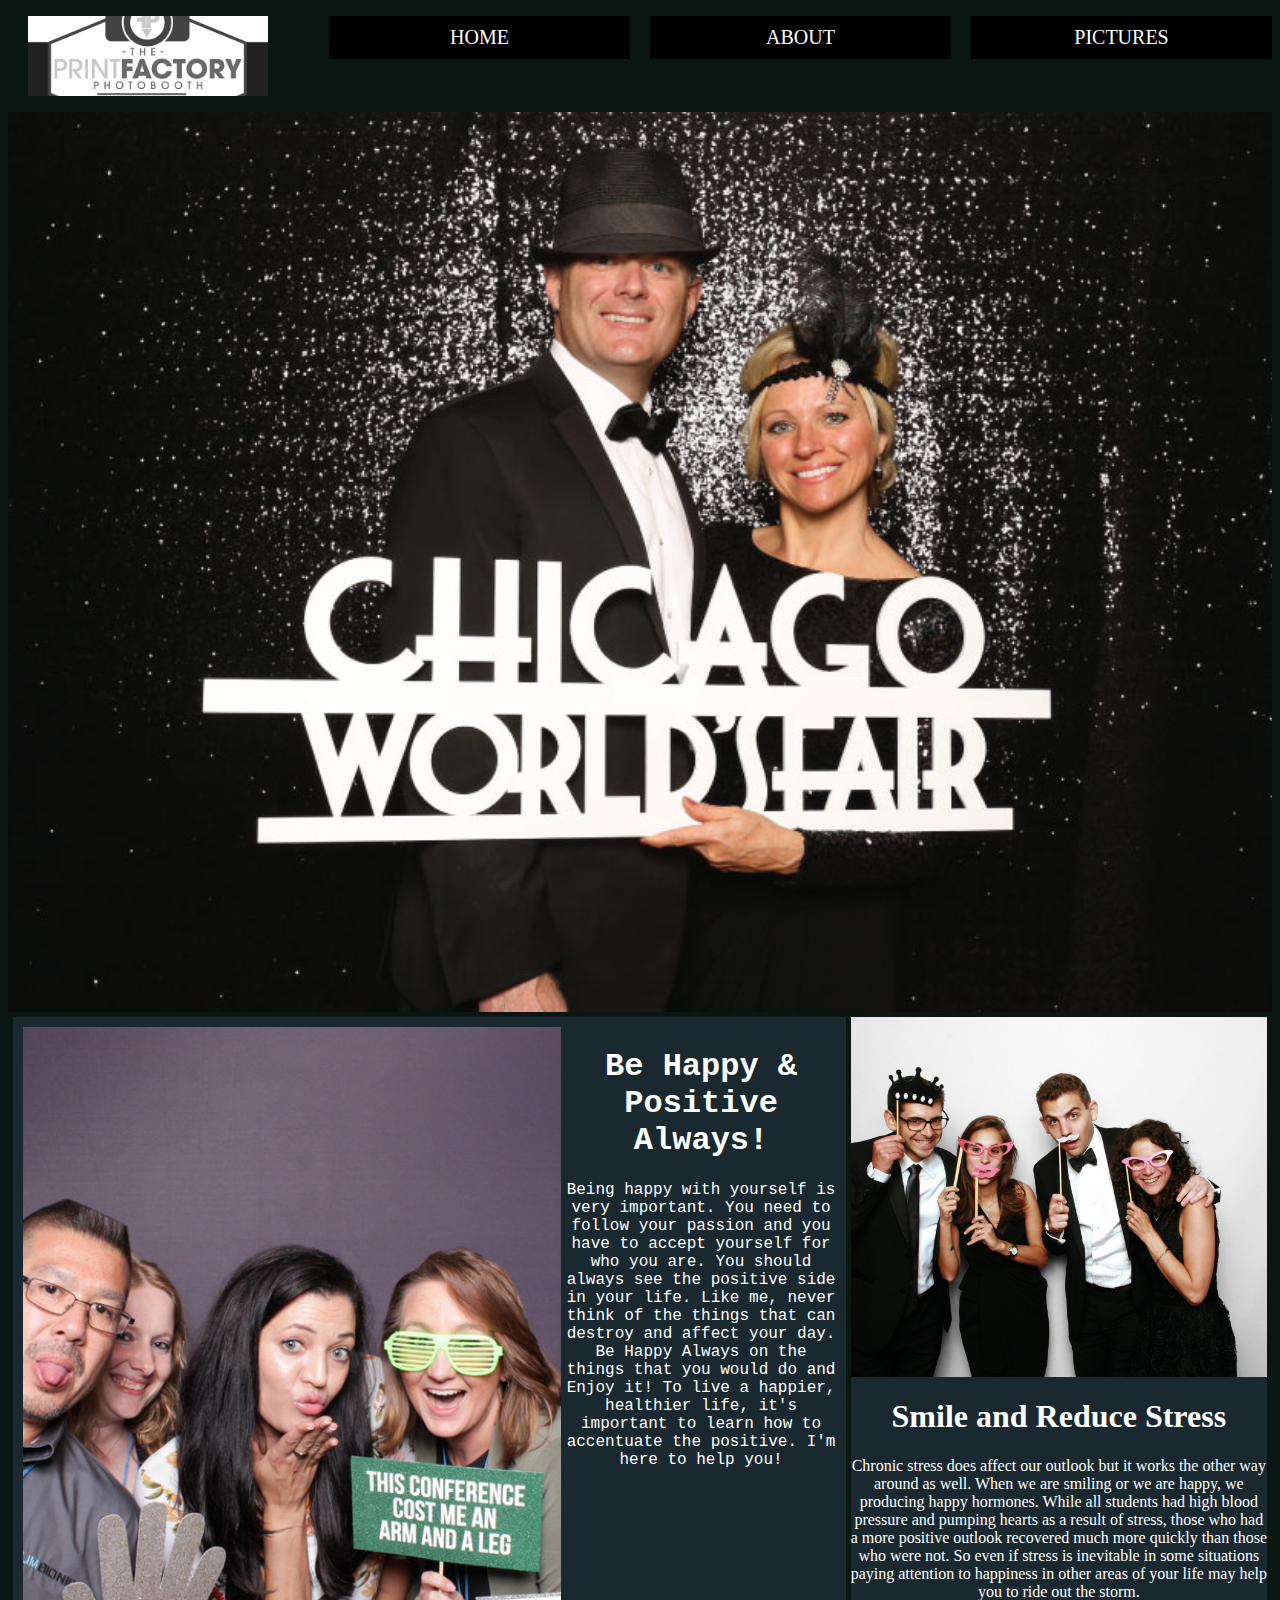
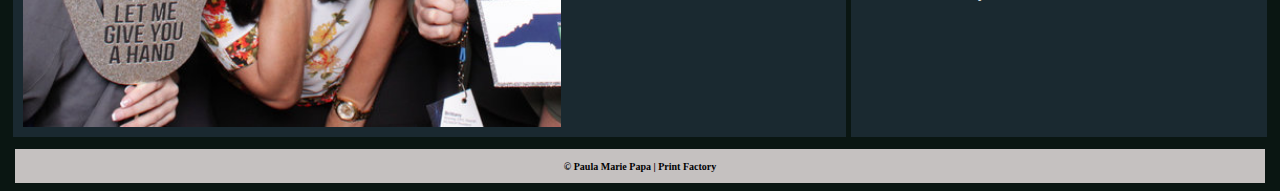
<file: index.html>
<!DOCTYPE html>
<html>
    <head>
		<title>Printer Factory</title>
		<link rel="stylesheet" href="css/style.css">
	</head>
	<body>
	    <ul class="menu">
			<div class="logo"></div>
			<a href="index.html"><li>HOME</li>
			<a href="about.html"><li>ABOUT</li>
			<a href="picture.html"><li>PICTURES</li>
		</ul>
		<div class="showcase">
		  </div>
		  
		  <div class="main-article">
			<div class="article-left">
		      <div class="image"></div>
			  <div class="text">
				<h1>Be Happy & Positive Always!</h1>
				<p>Being happy with yourself is very important. You need to follow your passion and you have to accept
				yourself for who you are. You should always see the positive side in your life. Like me, never think of
				the things that can destroy and affect your day. Be Happy Always on the things that you would do and Enjoy it! 
				To live a happier, healthier life, it's important to learn how to accentuate
				the positive. I'm here to help you!</p>
				</div>
			</div>
			<div class="article-right">
			<div class="images"></div>
			<div class="texts">
				<h1>Smile and Reduce Stress</h1>
				<p>Chronic stress does affect our outlook but it works the other way around as well. When we are smiling or we are
				happy, we producing happy hormones. While all students had high blood pressure and pumping hearts as a result of stress, those who had a 
				more positive outlook recovered much more quickly than those who were not. So even if stress is inevitable in 
				some situations paying attention to happiness in other areas of your life may help you to ride out the storm.</p>
				</div>
			</div>
		</div>
		  <div class="footer">
		      <h1>&copy Paula Marie Papa | Print Factory  </h1>
		  </div>
	 </body>
</html>
</file>
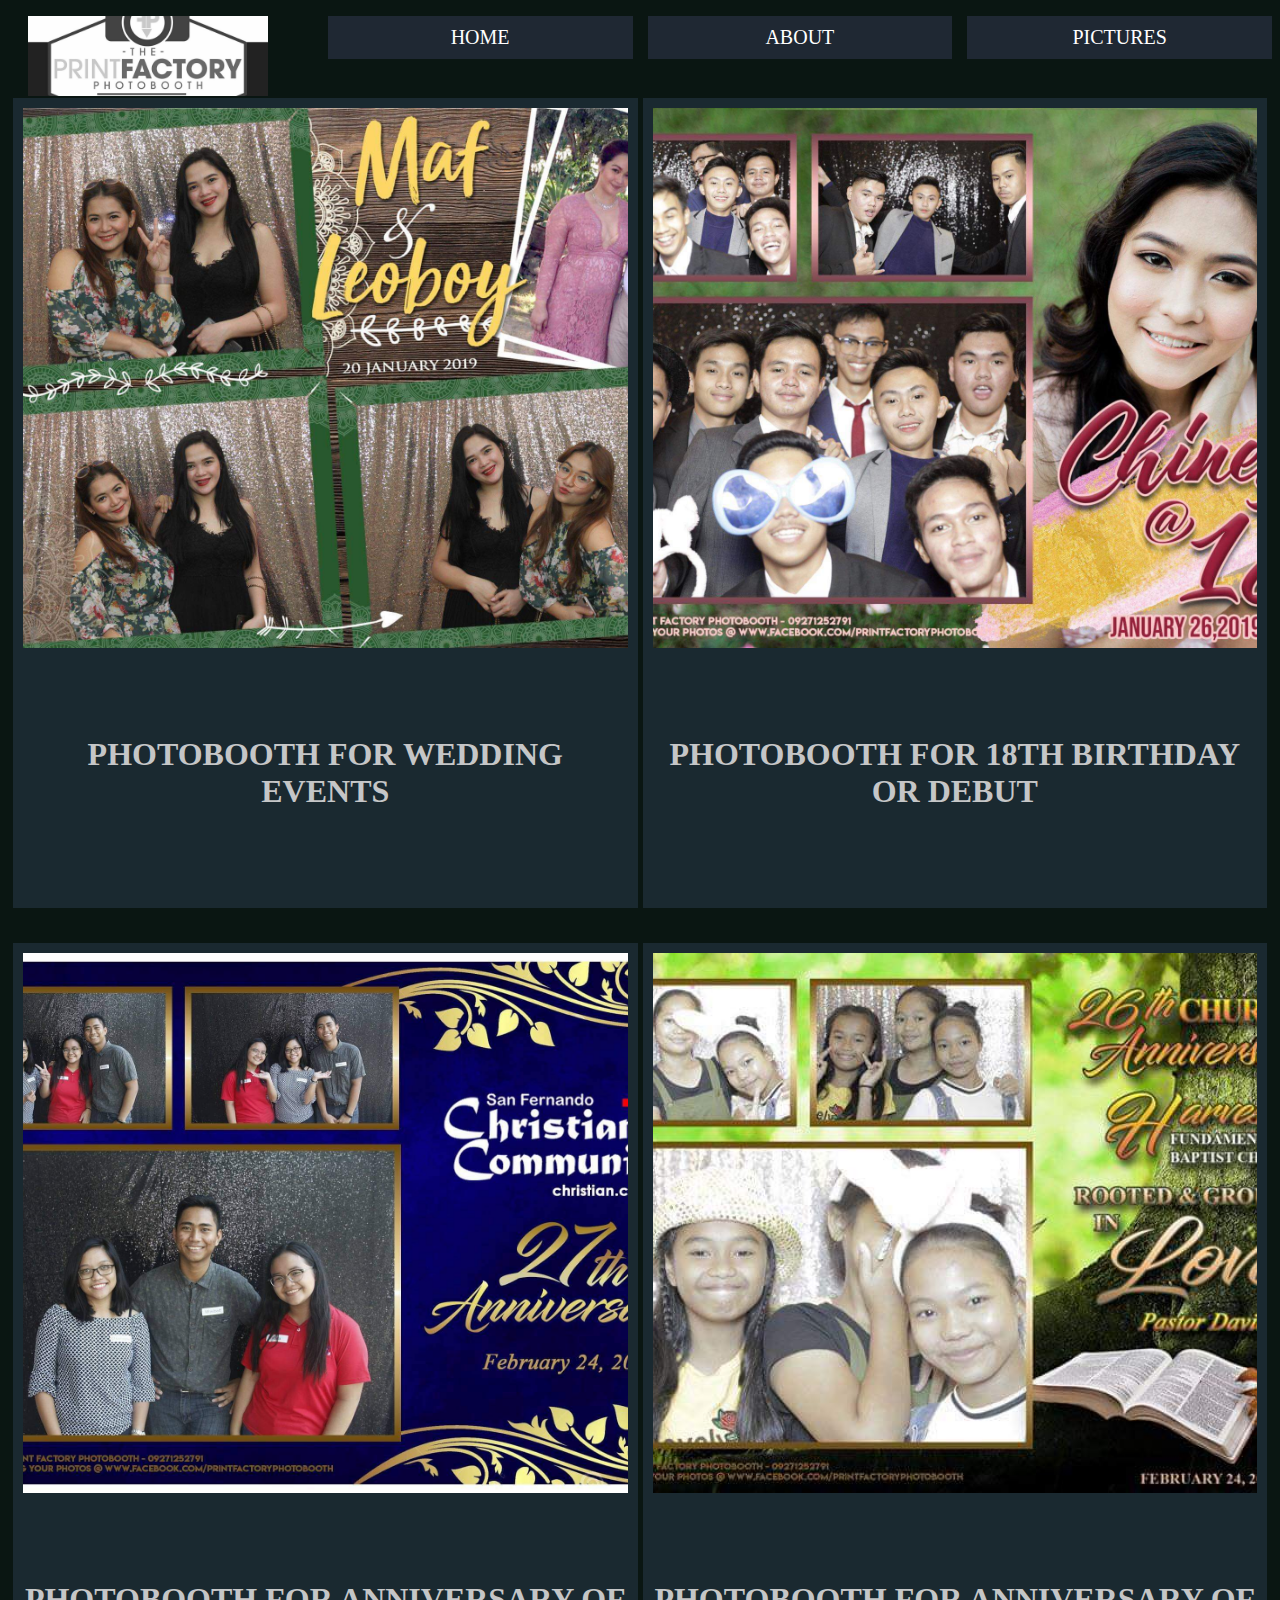
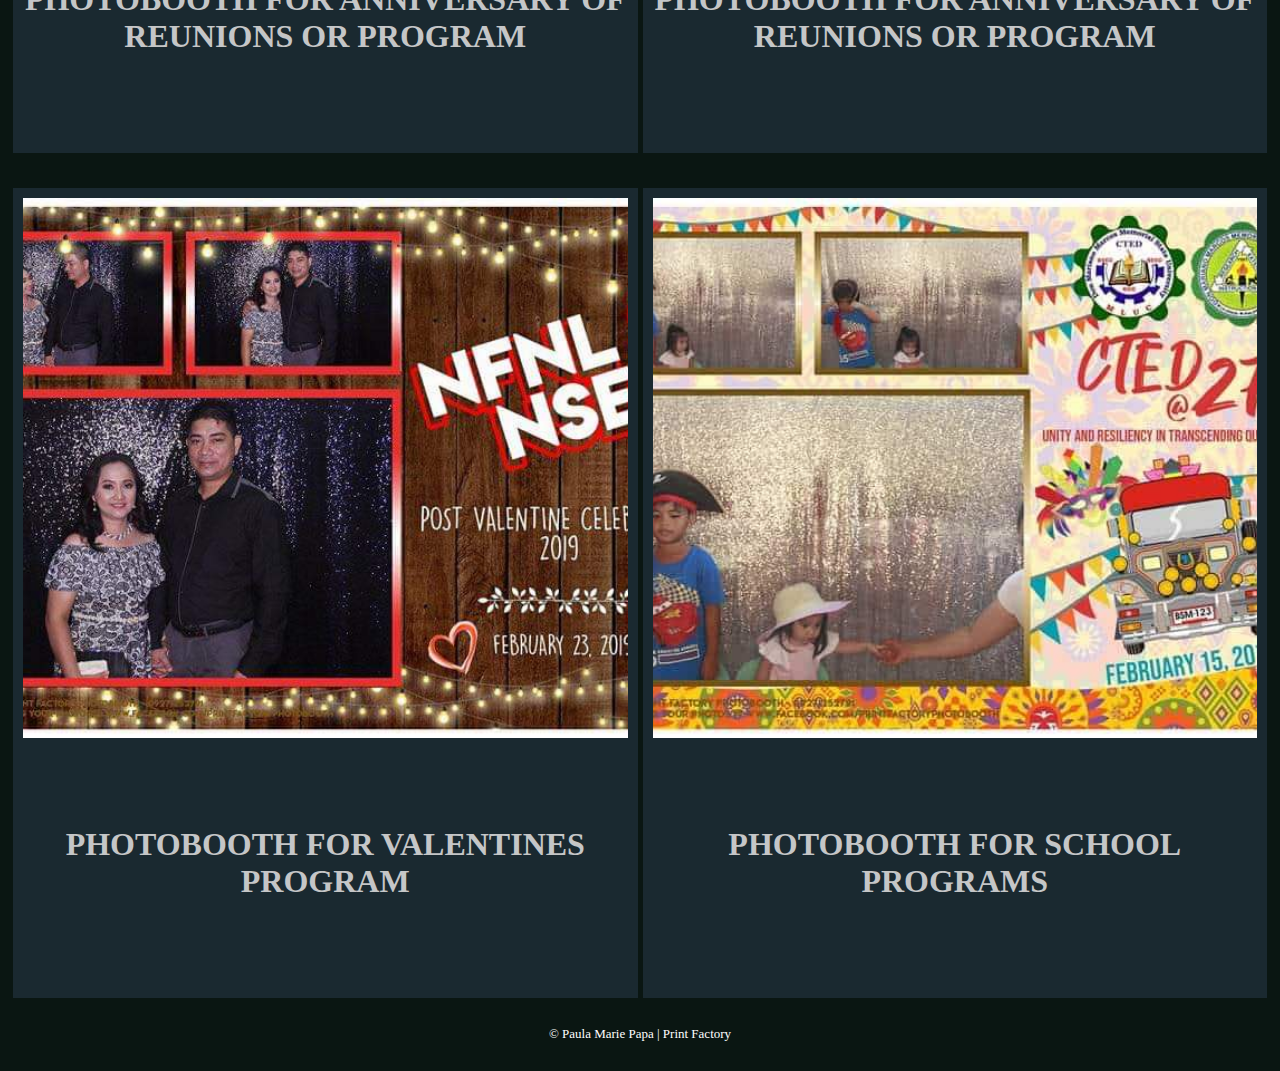
<file: picture.html>
<!DOCTYPE html>
<html>
	<head>
		<link rel="stylesheet" href="css/picture.css">
	</head>
	<body>
		<ul class="menu">
			<div class="logo"></div>
			<a href="index.html"><li>HOME</li>
			<a href="about.html"><li>ABOUT</li>
			<a href="picture.html"><li>PICTURES</li>
		</ul>
		
	<div class="boxes">
		<div class="balls">
			<div class="ball2">
				<div class="pic2"></div>
				<div class="text2">
				<h1>PHOTOBOOTH FOR WEDDING EVENTS</h1>
				</div>
			</div>
			<div class="ball3">
				<div class="pic3"></div>
				<div class="text3">
				<h1>PHOTOBOOTH FOR 18TH BIRTHDAY OR DEBUT</h1>
				</div>
			</div>
		</div>
		<div class="shoes">
			<div class="shoes1">
				<div class="pic11"></div>
				<div class="text11">
				<h1>PHOTOBOOTH FOR ANNIVERSARY OF REUNIONS OR PROGRAM</h1>
				</div>
			</div>
			<div class="shoes2">
				<div class="pic22"></div>
				<div class="text22">
				<h1>PHOTOBOOTH FOR ANNIVERSARY OF REUNIONS OR PROGRAM</h1>
				</div>
			</div>
		</div>
		<div class="shorts">
			<div class="shorts1">
				<div class="pic111"></div>
				<div class="text111">
				<h1>PHOTOBOOTH FOR VALENTINES PROGRAM</h1>
				</div>
			</div>
			<div class="shirt2">
				<div class="pic222"></div>
				<div class="text222">
				<h1>PHOTOBOOTH FOR SCHOOL PROGRAMS</h1>
				</div>
			</div>
		</div>
		<div class="footer">
		<p>&copy Paula Marie Papa | Print Factory</p>
		</div>
	</body>
</html>
</file>
<file: css/style.css>
body {
	text-align: center;
	background: #0A1612;
}

li {
	border: 2px orange solid;
	color: oranged;
	padding: 20px;
	font-size: 20px;
}

li:hover {
	background-color: #F7CE3E;
	color: gray;
}

.menu {
	display: grid;
	grid-template-columns: repeat(4,1fr);
	grid-gap: 20px;
	padding: 0;
}

li{
	padding: 10px;
	background: black;
	border: 5px black solid;
	color: white;
	text-align: center;
	font-family: impact;
	border: 6px;
	list-style: none;
}

.logo {
	float: center;
	height: 80px;
	width: 240px;
	margin-left: 20px;
	text-align: center;
	background-image: url(../images/logo.jpeg);
	background-repeat: no-repeat;
	background-size: cover;
	background-position: center;
}

.showcase{
	height: 100vh;
	background-image: url(../images/1.jpg);
	background-repeat: no-repeat;
	background-size: cover;
	background-position: top;
}

.main-article{
	height: 80vh;
	display: grid;
	grid-template-columns: 2fr 1fr;
	padding: 5px;
	grid-gap: 5px;
}

.article-left{
	display: grid;
	grid-template-columns: 2fr 1fr;
	padding: 10px;
	grid-gap: 5px;
	background: #1A2930;
}

.article-right{
	background: #1A2930;
}

.images {
	height: 40vh;
	background-image: url(../images/2.jpg);
	background-repeat: no-repeat;
	background-size: cover;
	background-position: center;
}

.texts {
	font-family: cambria;
	color: white;
}

.image {
	padding: 50px;
	background-image: url(../images/3.jpg);
	background-repeat: no-repeat;
	background-size: cover;
	background-position: bottom;
}

.image:hover {
	background-image: url(../images/4.jpg);
	background-repeat: no-repeat;
	background-size: cover;
	background-position: bottom;
}

.text { 
	font-family: courier new;
	color: white;
}

a {
	text-decoration: none;
}

.footer{
	color: black;
	font-size: 5px;
    padding: 5px;
    background: #C5C1C0;
	margin: 7px;
}
</file>
<file: css/picture.css>
body {
	background-color: #0A1612;
	text-align: center;
}

.menu {
	height: 8vh;
	display: grid;
	grid-template-columns: repeat(4,1fr);
	grid-gap: 15px;
	padding: 0;
	margin-bottom: 5px;
}

.logo {
	float: center;
	height: 80px;
	width: 240px;
	margin-left: 20px;
	text-align: center;
	background-image: url(../images/logo.jpeg);
	background-repeat: no-repeat;
	background-size: cover;
	background-position: center;
}

li {
	border: 2px orange solid;
	color: Blue;
	padding: 20px;
	font-size: 20px;
}

li:hover {
	background-color: #F7CE3E;
	color: gray;
}

li {
	list-style: none;
	padding: 10px;
	background: #1F2833;
	border: 5px black solid;
	color: white;
	text-align: center;
	font-family: impact;
	border: 6px;
}

.balls {
	height: 90vh;
	display: grid;
	grid-template-columns: 3fr 3fr;
	padding: 5px;
	grid-gap: 5px;
	margin-top: 5px;
}

.ball2 {
	display: grid;
	background-color: #1A2930;
	padding: 10px
}

.pic2 {
	height: 60vh;
	background-image: url(../images/9.jpeg);
	background-position: center;
	background-size: cover;
	background-repeat: no-repeat;
}

.text2 {
	color: #C5C6C7;
}

.ball3 {
	display: grid;
	background-color: #1A2930;
	padding: 10px
}

.pic3 {
	height: 60vh;
	background-image: url(../images/6.jpeg);
	background-position: center;
	background-size: cover;
	background-repeat: no-repeat;
}

.text3 {
	color: #C5C6C7;
}

.shoes {
	height: 90vh;
	display: grid;
	grid-template-columns: 3fr 3fr;
	padding: 5px;
	grid-gap: 5px;
	margin-top: 25px;
}

.shoes1 {
	display: grid;
	background-color: #1A2930;
	padding: 10px
}

.pic11 {
	height: 60vh;
	background-image: url(../images/7.jpeg);
	background-position: center;
	background-size: cover;
	background-repeat: no-repeat;
}

.text11 {
	color: #C5C6C7;
}

.shoes2 {
	display: grid;
	background-color: #1A2930;
	padding: 10px
}

.pic22 {
	height: 60vh;
	background-image: url(../images/8.jpeg);
	background-position: center;
	background-size: cover;
	background-repeat: no-repeat;
}

.text22 {
	color: #C5C6C7;
}

.shorts {
	height: 90vh;
	display: grid;
	grid-template-columns: 3fr 3fr;
	padding: 5px;
	grid-gap: 5px;
	margin-top: 25px;
}

.shorts1 {
	display: grid;
	background-color: #1A2930;
	padding: 10px
}

.pic111 {
	height: 60vh;
	background-image: url(../images/10.jpeg);
	background-position: center;
	background-size: cover;
	background-repeat: no-repeat;
}

.text111 {
	color: #C5C6C7;
}

.shirt2 {
	display: grid;
	background-color: #1A2930;
	padding: 10px
}

.pic222 {
	height: 60vh;
	background-image: url(../images/11.jpeg);
	background-position: center;
	background-size: cover;
	background-repeat: no-repeat;
}

.text222 {
	color: #C5C6C7;
}

a {
	text-decoration: none;
}

.footer {
	padding: 5px;
	height: 5vh;
	margin-top: 5px;
	font-size: 13px;
	color: white;
	text-align: center;
}
</file>
